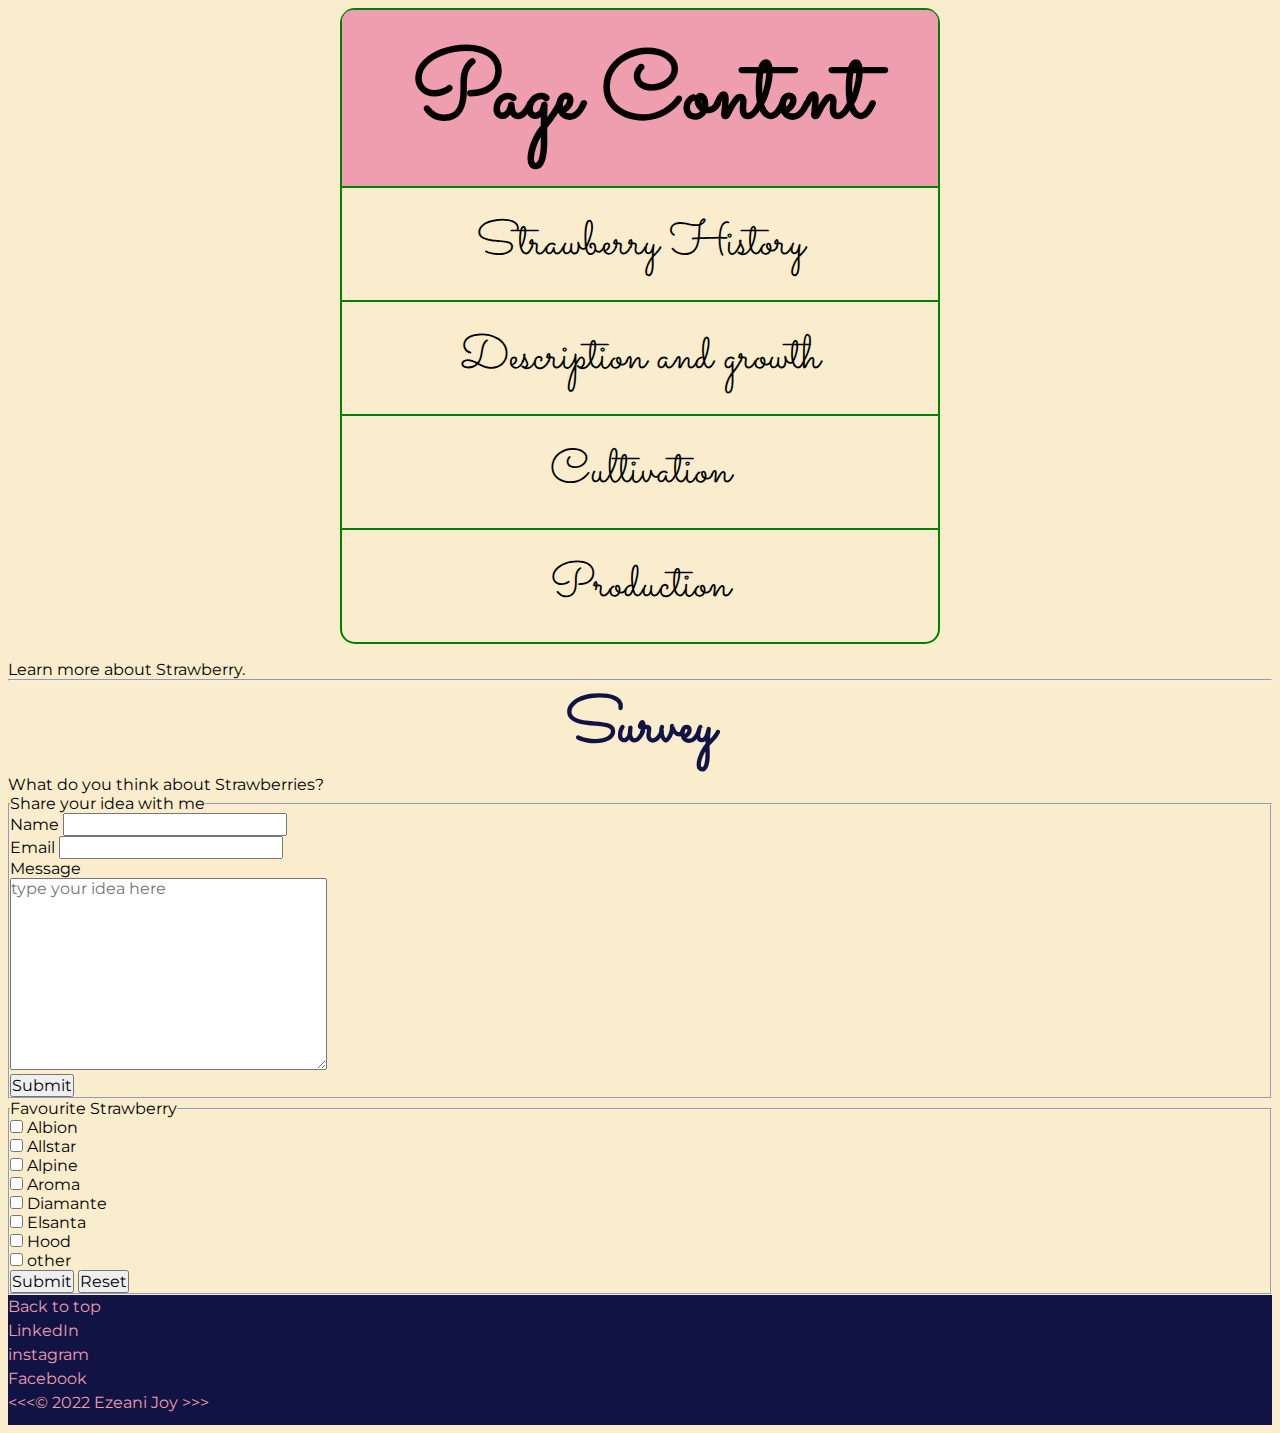
<file: index.html>
<!doctype html>
<!-- this is just a html practise project -->
<html lang="en" dir="ltr">
<head>
  <meta charset="utf-8">
  <meta name="author" content="Ezeani Joy">
  <meta name="description" content="This page contains all you need to know about Strawberry">
  <title> Strawberry</title>
  <link rel="stylesheet" href="style2.css">
  <link rel="preconnect" href="https://fonts.googleapis.com">
<link rel="preconnect" href="https://fonts.gstatic.com" crossorigin>
<link href="https://fonts.googleapis.com/css2?family=Merriweather&family=Montserrat&family=Sacramento&display=swap" rel="stylesheet">
</head>
<body>

<nav >
  <h1>Page Content</h1>
  <ul>
    <li><a href="history.html">Strawberry History</a></li>
    <li><a href="dg.html"> Description and growth</a></li>
    <li><a href="cultivation.html">Cultivation</a></li>
    <li><a href="production.html">Production</a></li>
  </ul>
</nav>
<p> Learn more about <a href="https://en.wikipedia.org/wiki/Strawberry">Strawberry.</a></p>
  <hr >

  <section>
<h2>Survey</h2>
    <p class="italic">What do you think about Strawberries?</p>
    <form action="royaltyinta15@gmail.com" method="post" enctype="text/plain">
      <fieldset>
        <legend>Share your idea with me</legend>
        <label for="name">Name</label>
        <input type="text" name="name" id="name" required>
        <br> <label for="email">Email</label>
        <input type="email" name="email" id="email" required>
        <br> <label for="message">Message</label>
        <br><textarea name="message" placeholder="type your idea here" rows="10" cols="30" id="message" required></textarea>
        <br><input type="submit" name="submit">
      </fieldset>
      <fieldset>
        <legend>Favourite Strawberry</legend>
        <input type="checkbox" name="fruits" value="albion" id="albion">
        <label for="albion">Albion</label>
        <br><input type="checkbox" name="fruits" value="Allstar" id="Allstar">
        <label for="Allstar">Allstar</label>
        <br><input type="checkbox" name="fruits" value="alpine" id="alpine">
        <label for="alpine">Alpine</label>
        <br><input type="checkbox" name="fruits" value="aroma" id="aroma">
        <label for="aroma">Aroma</label>
        <br><input type="checkbox" name="fruits" value="diamante" id="diamante">
        <label for="diamante">Diamante</label>
        <br><input type="checkbox" name="fruits" value="elsanta" id="elsanta">
        <label for="elsanta">Elsanta</label>
        <br><input type="checkbox" name="fruits" value="hood" id="hood">
        <label for="hood">Hood</label>
        <br><input type="checkbox" name="fruits" value="othertypes" id="othertypes">
        <label for="othertypes">other</label>
        <br> <input type="submit" name="submit">
        <input type="reset" name="reset">
      </fieldset>

    </form>
  </section>
  <div class="page-bottom">
   <a href="#">Back to top</a> 
   <br>
    <a class="footer-link" href="https://ng.linkedin.com/in/ezeani-joy-nchedochukwu-973a121ba">LinkedIn</a>
    <br>
      <a class="footer-link" href="https://www.instagram.com/ezeanijoy/">instagram</a>
      <br>
      <a class="footer-link" href="https://m.facebook.com/profile.php">Facebook</a>
  <br>
 &lt;&lt;&lt;&copy; 2022 <a href="about.html">Ezeani Joy</a> &gt;&gt;&gt;
</div>
</body>

</html>
</file>
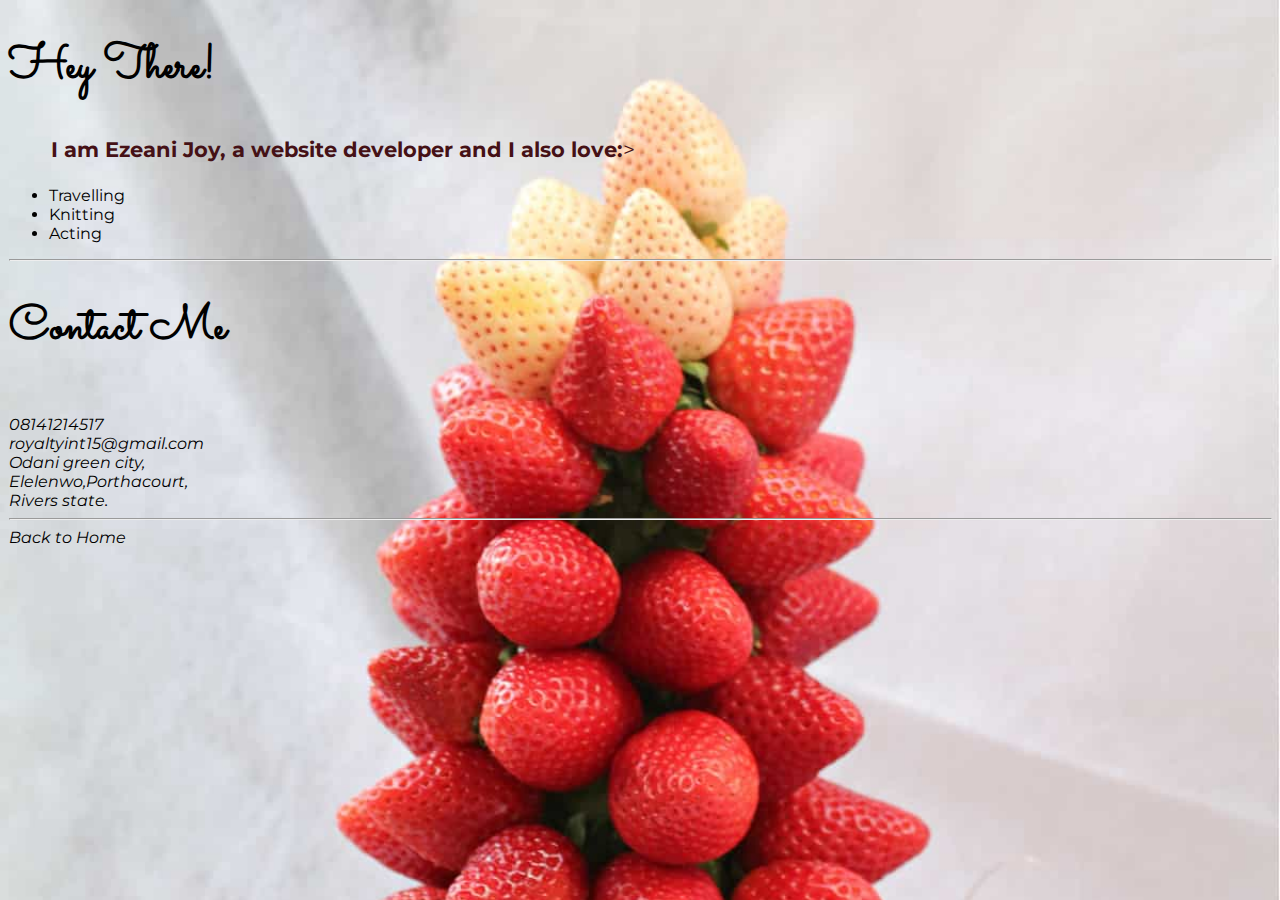
<file: about.html>
<!DOCTYPE html>
<html lang="en" dir="ltr">
  <head>
    <meta charset="utf-8">
    <title>About me</title>
    <link rel="stylesheet" href="style.css">
<style>
  body{
    background-image: url("strawberry-tree2.jpg");
  background-repeat: no-repeat;
  background-size: cover;
  font-family: 'Montserrat', sans-serif;
  }
  h1{
    font-family: 'Sacramento', cursive;
  }
</style>
<link rel="preconnect" href="https://fonts.googleapis.com">
<link rel="preconnect" href="https://fonts.gstatic.com" crossorigin>
<link href="https://fonts.googleapis.com/css2?family=Merriweather&family=Montserrat&family=Sacramento&display=swap" rel="stylesheet">
  </head>
  <body>
    <h1 class="change">Hey there!</h1>
  <p><strong>I am Ezeani Joy, a website developer and I also love:</strong>></p>
    <ul>
      <li>Travelling</li>
      <li>Knitting</li>
      <li> <a href="https://youtube.com/shorts/uuduSGP0yRQ?feature=share">Acting</a> </li>
    </ul>
    <hr>
    <h1 class="change">Contact Me</h1>
    <address>
    <br>  <a href="tel:">08141214517</a>
    <br>  <a href="mailto:">royaltyint15@gmail.com</a>
      <br>Odani green city,
      <br>Elelenwo,Porthacourt,
    <br>  Rivers state.
<hr>
 <a href="index.html">Back to Home</a>
    </address>
  </body>
</html>
</file>
<file: style2.css>
*{
    margin: 0;
    padding: 0;
    box-sizing: border-box;
}
    
    
    
    body{
        text-align: justify;
        font-family: Arial, Helvetica, sans-serif;
       background: #FAEDCD;
  margin: 0.5rem;
  font-family: 'Montserrat', sans-serif;
      }
      
      nav{
        border: 2px solid green;
border-radius: 15px;
text-align: center;
margin: 0 auto 1rem;
max-width: 600px;
line-height: 7rem;
      }
      h1{
        font-size: 6rem;
        font-family: 'Sacramento', cursive;
        background-color: rgb(238, 158, 174);
        padding: 2rem;
        border-radius:  0.7rem 0.7rem 0 0;
      }
      
      .history{
        float: right;
        text-align: left;
      }
      ul {
        list-style-type: none;
        font-size: 2rem;
        font-family: 'Sacramento', cursive;
        font-size: 3rem;
       
      }
      li{
    
        border-top: 2px solid green;
      }
      li a{
        display: block;
      }
      li a,
      li a:visited {
        color: black;
        text-decoration: none;
      }
      li a:hover,
      li a:focus {
        background: rgb(238, 158, 174);
        color: whitesmoke;
      }
      li:last-child a {
        border-radius: 0 0 12px 12px;
      }
     
      button, input, textarea {
        font: inherit;
      }
      a{
        color: rgb(0, 0, 0);
        cursor: pointer;
        text-decoration: none;
        }
        a:visited{
          color: black;
        }
        a:hover, :focus{
          color: #b83744;
          text-decoration: underline;
        
        }
        a:active{
          color: blue;
        }
      h2,h3{
        text-align: center;
          color: #111345;
          text-transform: capitalize;
          font-family: 'Sacramento', cursive;
          font-size: 4rem;
      }
      .page-bottom{
        font-size: 1rem;
        line-height: 1.5;
        background-color: #111345;
         color: rgb(238, 158, 174);
         height: 130px;
       }
       .page-bottom a, .page-bottom:visited{
      color: rgb(238, 158, 174);
      }
      .page-bottom a:hover, .page-bottom a:focus{
      text-decoration: underline;
      color: rgb(214, 189, 194);
      }
</file>
<file: style.css>
body{
  text-align: justify;
 background: #FAEDCD;
 padding-left: 1px;
}

a{
color: rgb(0, 0, 0);
cursor: pointer;
text-decoration: none;
}
a:visited{
  color: #b83744;
}
a:hover, :focus{
  color: black;
  text-decoration: underline;

}
a:active{
  color: blue;
}

button, input, textarea {
  font: inherit;
}
h1,h2,h3{
  font-family: 'Sacramento', cursive;
  text-align: center;
    color: #111345;
    text-transform: capitalize;
    font-size: 3rem;
}

.change{
  color: black;
  text-align: left;
}

p{
    font-size: 1.3rem;
    color: #451116;
    text-indent: 2em;
    line-height: 1.5;
    font-family: 'Montserrat', sans-serif;
}
.history-div{
  height: 100%;
}
.history-img{
  width: 300px; 
  height: 300px;
  float: left;
  margin-right: 10px;
 
}
.dg-div{
  height: 100%;
  text-align: justify;
}
.dg-img{
  width: 300px; 
  height: 300px;
  float: left;
  margin-right: 10px;
 
}
.cultivation-div{
  height: 100%;
  text-align: justify;
}
.cultivation-img{
  width: 300px; 
  height: 300px;
  float: left;
  margin-right: 10px;
 
}
.cimg{
  display: inline;
}
table{ 
border: solid red 2px;
}
.page-bottom{
  font-size: 1.2rem;
  line-height: 1.3;
  background-color: #111345;
   color: rgb(238, 158, 174);
   height: 130px;
 }
 .page-bottom a,.page-bottom a:visited{
color: rgb(238, 158, 174);
}
.page-bottom a:hover,.page-bottom a:focus{
text-decoration: underline;
color: rgb(214, 189, 194);
}

.italic {
  color: blue;
  font-style: italic;
  }


/*  */
</file>
